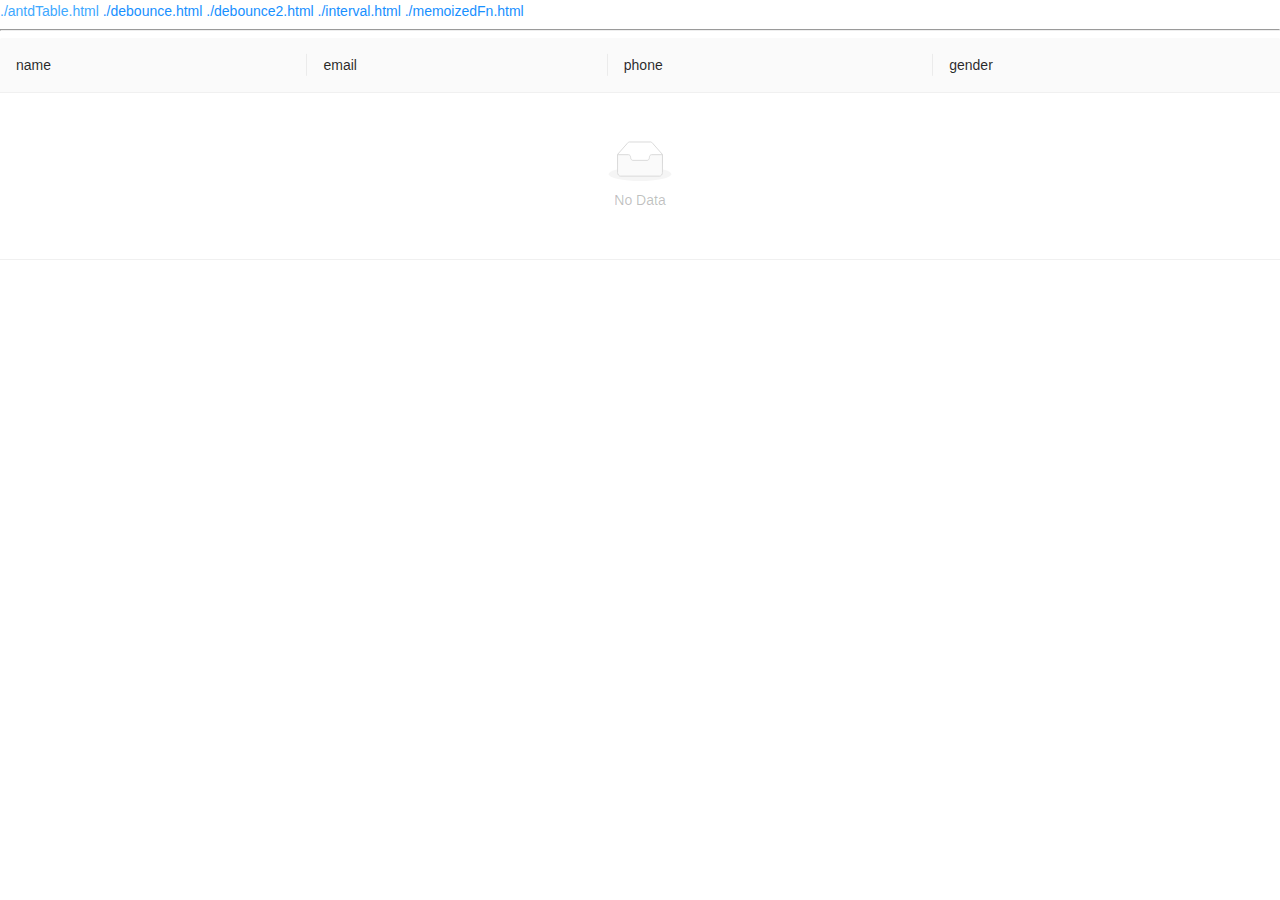
<file: docs/antdTable.html>
<!DOCTYPE html>
<html lang="en">
  <head>
    <meta charset="UTF-8" />
    <meta name="theme-color" content="#1890ff" />
    <meta http-equiv="X-UA-Compatible" content="IE=edge" />
    <title>React 多页面</title>
    <link rel="stylesheet" href="./umi.84b61263.css" />
    <script>
      window.routerBase = "/";
    </script>
    <script>
      //! umi version: 3.5.25
    </script>
    <script>
      window.g_path = "/antdTable.html";
    </script>
  </head>
  <body>
    <noscript>
      <div class="noscript-container">
        Hi there! Please
        <div class="noscript-enableJS">
          <a
            href="https://www.enablejavascript.io/en"
            target="_blank"
            rel="noopener noreferrer"
          >
            <b>enable Javascript</b>
          </a>
        </div>
      </div>
    </noscript>

    <a style="display: inline-block" href="./antdTable.html">
      ./antdTable.html
    </a>

    <a style="display: inline-block" href="./debounce.html">
      ./debounce.html
    </a>

    <a style="display: inline-block" href="./debounce2.html">
      ./debounce2.html
    </a>

    <a style="display: inline-block" href="./interval.html">
      ./interval.html
    </a>

    <a style="display: inline-block" href="./memoizedFn.html">
      ./memoizedFn.html
    </a>

    <hr />

    <div id="root">
      <style>
        html,
        body,
        #root {
          height: 100%;
          margin: 0;
          padding: 0;
        }
        #root {
          background-repeat: no-repeat;
          background-size: 100% auto;
        }
        .noscript-container {
          display: flex;
          align-content: center;
          justify-content: center;
          margin-top: 90px;
          font-size: 20px;
          font-family: "Lucida Sans", "Lucida Sans Regular", "Lucida Grande",
            "Lucida Sans Unicode", Geneva, Verdana, sans-serif;
        }
        .noscript-enableJS {
          padding-right: 3px;
          padding-left: 3px;
        }
        .page-loading-warp {
          display: flex;
          align-items: center;
          justify-content: center;
          padding: 98px;
        }
        .ant-spin {
          position: absolute;
          display: none;
          -webkit-box-sizing: border-box;
          box-sizing: border-box;
          margin: 0;
          padding: 0;
          color: rgba(0, 0, 0, 0.65);
          color: #1890ff;
          font-size: 14px;
          font-variant: tabular-nums;
          line-height: 1.5;
          text-align: center;
          list-style: none;
          opacity: 0;
          -webkit-transition: -webkit-transform 0.3s
            cubic-bezier(0.78, 0.14, 0.15, 0.86);
          transition: -webkit-transform 0.3s
            cubic-bezier(0.78, 0.14, 0.15, 0.86);
          transition: transform 0.3s cubic-bezier(0.78, 0.14, 0.15, 0.86);
          transition: transform 0.3s cubic-bezier(0.78, 0.14, 0.15, 0.86),
            -webkit-transform 0.3s cubic-bezier(0.78, 0.14, 0.15, 0.86);
          -webkit-font-feature-settings: "tnum";
          font-feature-settings: "tnum";
        }
        .ant-spin-spinning {
          position: static;
          display: inline-block;
          opacity: 1;
        }
        .ant-spin-dot {
          position: relative;
          display: inline-block;
          width: 20px;
          height: 20px;
          font-size: 20px;
        }
        .ant-spin-dot-item {
          position: absolute;
          display: block;
          width: 9px;
          height: 9px;
          background-color: #1890ff;
          border-radius: 100%;
          -webkit-transform: scale(0.75);
          -ms-transform: scale(0.75);
          transform: scale(0.75);
          -webkit-transform-origin: 50% 50%;
          -ms-transform-origin: 50% 50%;
          transform-origin: 50% 50%;
          opacity: 0.3;
          -webkit-animation: antspinmove 1s infinite linear alternate;
          animation: antSpinMove 1s infinite linear alternate;
        }
        .ant-spin-dot-item:nth-child(1) {
          top: 0;
          left: 0;
        }
        .ant-spin-dot-item:nth-child(2) {
          top: 0;
          right: 0;
          -webkit-animation-delay: 0.4s;
          animation-delay: 0.4s;
        }
        .ant-spin-dot-item:nth-child(3) {
          right: 0;
          bottom: 0;
          -webkit-animation-delay: 0.8s;
          animation-delay: 0.8s;
        }
        .ant-spin-dot-item:nth-child(4) {
          bottom: 0;
          left: 0;
          -webkit-animation-delay: 1.2s;
          animation-delay: 1.2s;
        }
        .ant-spin-dot-spin {
          -webkit-transform: rotate(45deg);
          -ms-transform: rotate(45deg);
          transform: rotate(45deg);
          -webkit-animation: antrotate 1.2s infinite linear;
          animation: antRotate 1.2s infinite linear;
        }
        .ant-spin-lg .ant-spin-dot {
          width: 32px;
          height: 32px;
          font-size: 32px;
        }
        .ant-spin-lg .ant-spin-dot i {
          width: 14px;
          height: 14px;
        }
        @media all and (-ms-high-contrast: none), (-ms-high-contrast: active) {
          .ant-spin-blur {
            background: #fff;
            opacity: 0.5;
          }
        }
        @-webkit-keyframes antSpinMove {
          to {
            opacity: 1;
          }
        }
        @keyframes antSpinMove {
          to {
            opacity: 1;
          }
        }
        @-webkit-keyframes antRotate {
          to {
            -webkit-transform: rotate(405deg);
            transform: rotate(405deg);
          }
        }
        @keyframes antRotate {
          to {
            -webkit-transform: rotate(405deg);
            transform: rotate(405deg);
          }
        }
      </style>
      <div
        style="
          display: flex;
          flex-direction: column;
          align-items: center;
          justify-content: center;
          height: 100%;
          min-height: 420px;
        "
      >
        <div class="page-loading-warp">
          <div class="ant-spin ant-spin-lg ant-spin-spinning">
            <span class="ant-spin-dot ant-spin-dot-spin"
              ><i class="ant-spin-dot-item"></i><i class="ant-spin-dot-item"></i
              ><i class="ant-spin-dot-item"></i><i class="ant-spin-dot-item"></i
            ></span>
          </div>
        </div>
      </div>
    </div>

    <script src="./umi.ab7591df.js"></script>
  </body>
</html>
</file>
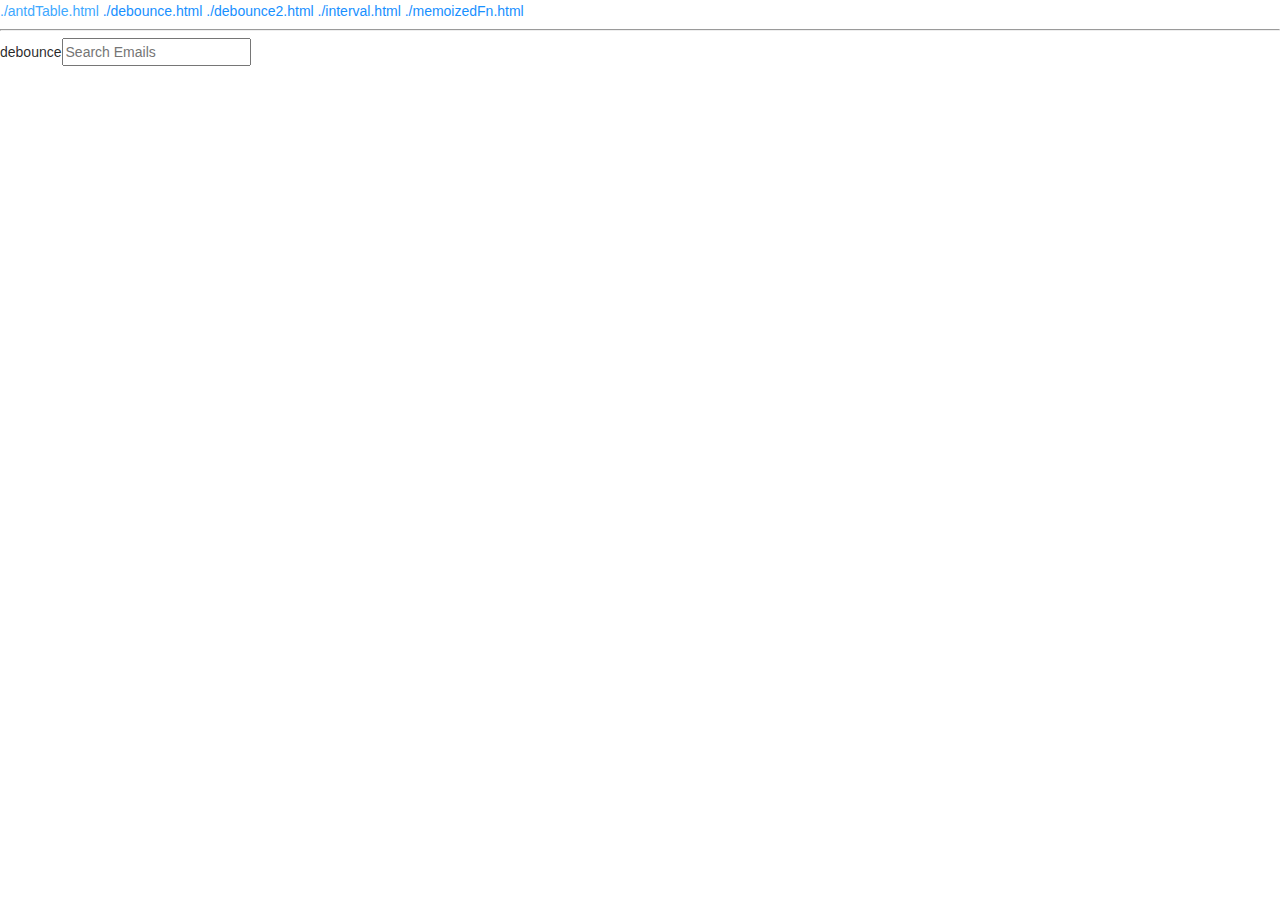
<file: docs/debounce.html>
<!DOCTYPE html>
<html lang="en">
  <head>
    <meta charset="UTF-8" />
    <meta name="theme-color" content="#1890ff" />
    <meta http-equiv="X-UA-Compatible" content="IE=edge" />
    <title>React 多页面</title>
    <link rel="stylesheet" href="./umi.84b61263.css" />
    <script>
      window.routerBase = "/";
    </script>
    <script>
      //! umi version: 3.5.25
    </script>
    <script>
      window.g_path = "/debounce.html";
    </script>
  </head>
  <body>
    <noscript>
      <div class="noscript-container">
        Hi there! Please
        <div class="noscript-enableJS">
          <a
            href="https://www.enablejavascript.io/en"
            target="_blank"
            rel="noopener noreferrer"
          >
            <b>enable Javascript</b>
          </a>
        </div>
      </div>
    </noscript>

    <a style="display: inline-block" href="./antdTable.html">
      ./antdTable.html
    </a>

    <a style="display: inline-block" href="./debounce.html">
      ./debounce.html
    </a>

    <a style="display: inline-block" href="./debounce2.html">
      ./debounce2.html
    </a>

    <a style="display: inline-block" href="./interval.html">
      ./interval.html
    </a>

    <a style="display: inline-block" href="./memoizedFn.html">
      ./memoizedFn.html
    </a>

    <hr />

    <div id="root">
      <style>
        html,
        body,
        #root {
          height: 100%;
          margin: 0;
          padding: 0;
        }
        #root {
          background-repeat: no-repeat;
          background-size: 100% auto;
        }
        .noscript-container {
          display: flex;
          align-content: center;
          justify-content: center;
          margin-top: 90px;
          font-size: 20px;
          font-family: "Lucida Sans", "Lucida Sans Regular", "Lucida Grande",
            "Lucida Sans Unicode", Geneva, Verdana, sans-serif;
        }
        .noscript-enableJS {
          padding-right: 3px;
          padding-left: 3px;
        }
        .page-loading-warp {
          display: flex;
          align-items: center;
          justify-content: center;
          padding: 98px;
        }
        .ant-spin {
          position: absolute;
          display: none;
          -webkit-box-sizing: border-box;
          box-sizing: border-box;
          margin: 0;
          padding: 0;
          color: rgba(0, 0, 0, 0.65);
          color: #1890ff;
          font-size: 14px;
          font-variant: tabular-nums;
          line-height: 1.5;
          text-align: center;
          list-style: none;
          opacity: 0;
          -webkit-transition: -webkit-transform 0.3s
            cubic-bezier(0.78, 0.14, 0.15, 0.86);
          transition: -webkit-transform 0.3s
            cubic-bezier(0.78, 0.14, 0.15, 0.86);
          transition: transform 0.3s cubic-bezier(0.78, 0.14, 0.15, 0.86);
          transition: transform 0.3s cubic-bezier(0.78, 0.14, 0.15, 0.86),
            -webkit-transform 0.3s cubic-bezier(0.78, 0.14, 0.15, 0.86);
          -webkit-font-feature-settings: "tnum";
          font-feature-settings: "tnum";
        }
        .ant-spin-spinning {
          position: static;
          display: inline-block;
          opacity: 1;
        }
        .ant-spin-dot {
          position: relative;
          display: inline-block;
          width: 20px;
          height: 20px;
          font-size: 20px;
        }
        .ant-spin-dot-item {
          position: absolute;
          display: block;
          width: 9px;
          height: 9px;
          background-color: #1890ff;
          border-radius: 100%;
          -webkit-transform: scale(0.75);
          -ms-transform: scale(0.75);
          transform: scale(0.75);
          -webkit-transform-origin: 50% 50%;
          -ms-transform-origin: 50% 50%;
          transform-origin: 50% 50%;
          opacity: 0.3;
          -webkit-animation: antspinmove 1s infinite linear alternate;
          animation: antSpinMove 1s infinite linear alternate;
        }
        .ant-spin-dot-item:nth-child(1) {
          top: 0;
          left: 0;
        }
        .ant-spin-dot-item:nth-child(2) {
          top: 0;
          right: 0;
          -webkit-animation-delay: 0.4s;
          animation-delay: 0.4s;
        }
        .ant-spin-dot-item:nth-child(3) {
          right: 0;
          bottom: 0;
          -webkit-animation-delay: 0.8s;
          animation-delay: 0.8s;
        }
        .ant-spin-dot-item:nth-child(4) {
          bottom: 0;
          left: 0;
          -webkit-animation-delay: 1.2s;
          animation-delay: 1.2s;
        }
        .ant-spin-dot-spin {
          -webkit-transform: rotate(45deg);
          -ms-transform: rotate(45deg);
          transform: rotate(45deg);
          -webkit-animation: antrotate 1.2s infinite linear;
          animation: antRotate 1.2s infinite linear;
        }
        .ant-spin-lg .ant-spin-dot {
          width: 32px;
          height: 32px;
          font-size: 32px;
        }
        .ant-spin-lg .ant-spin-dot i {
          width: 14px;
          height: 14px;
        }
        @media all and (-ms-high-contrast: none), (-ms-high-contrast: active) {
          .ant-spin-blur {
            background: #fff;
            opacity: 0.5;
          }
        }
        @-webkit-keyframes antSpinMove {
          to {
            opacity: 1;
          }
        }
        @keyframes antSpinMove {
          to {
            opacity: 1;
          }
        }
        @-webkit-keyframes antRotate {
          to {
            -webkit-transform: rotate(405deg);
            transform: rotate(405deg);
          }
        }
        @keyframes antRotate {
          to {
            -webkit-transform: rotate(405deg);
            transform: rotate(405deg);
          }
        }
      </style>
      <div
        style="
          display: flex;
          flex-direction: column;
          align-items: center;
          justify-content: center;
          height: 100%;
          min-height: 420px;
        "
      >
        <div class="page-loading-warp">
          <div class="ant-spin ant-spin-lg ant-spin-spinning">
            <span class="ant-spin-dot ant-spin-dot-spin"
              ><i class="ant-spin-dot-item"></i><i class="ant-spin-dot-item"></i
              ><i class="ant-spin-dot-item"></i><i class="ant-spin-dot-item"></i
            ></span>
          </div>
        </div>
      </div>
    </div>

    <script src="./umi.ab7591df.js"></script>
  </body>
</html>
</file>
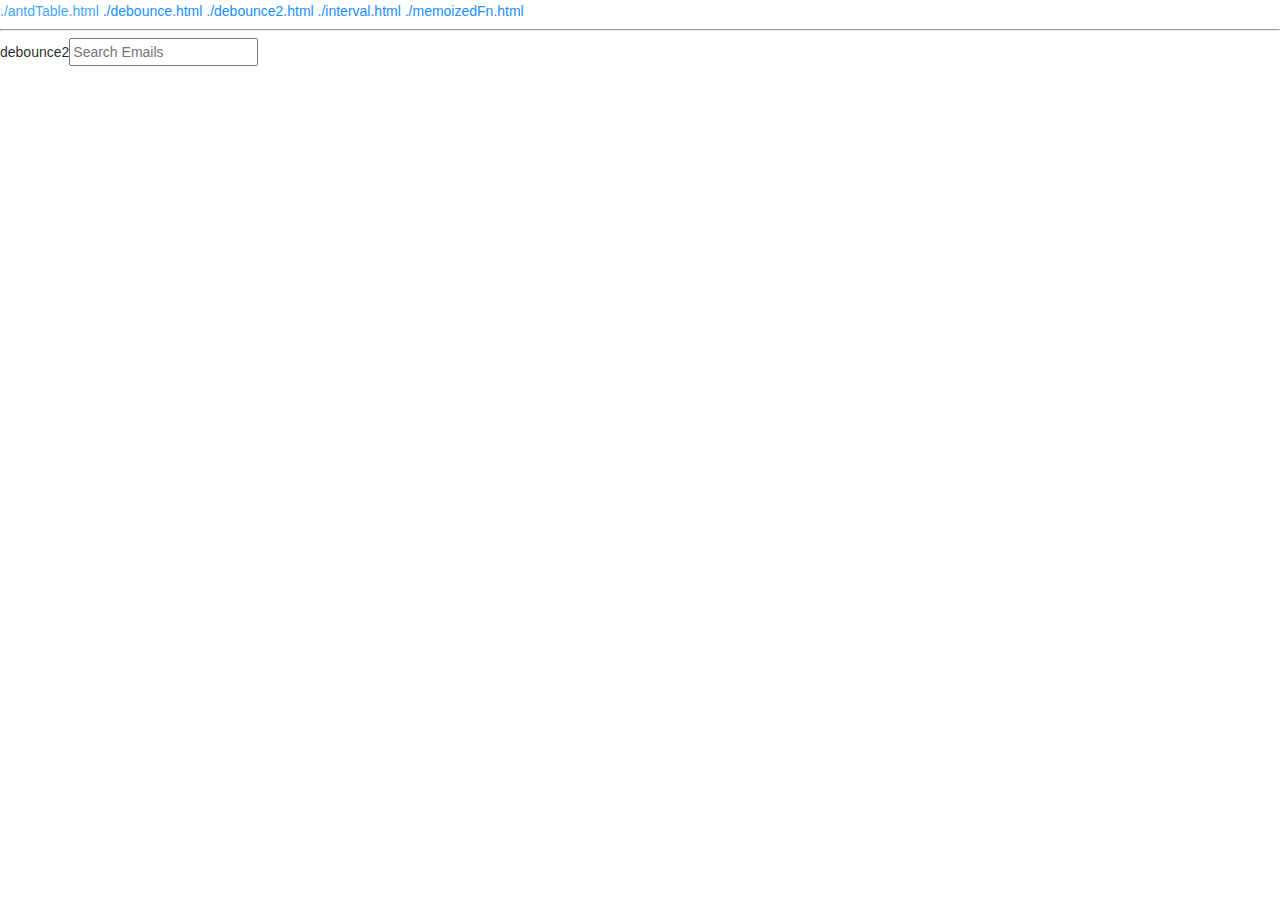
<file: docs/debounce2.html>
<!DOCTYPE html>
<html lang="en">
  <head>
    <meta charset="UTF-8" />
    <meta name="theme-color" content="#1890ff" />
    <meta http-equiv="X-UA-Compatible" content="IE=edge" />
    <title>React 多页面</title>
    <link rel="stylesheet" href="./umi.84b61263.css" />
    <script>
      window.routerBase = "/";
    </script>
    <script>
      //! umi version: 3.5.25
    </script>
    <script>
      window.g_path = "/debounce2.html";
    </script>
  </head>
  <body>
    <noscript>
      <div class="noscript-container">
        Hi there! Please
        <div class="noscript-enableJS">
          <a
            href="https://www.enablejavascript.io/en"
            target="_blank"
            rel="noopener noreferrer"
          >
            <b>enable Javascript</b>
          </a>
        </div>
      </div>
    </noscript>

    <a style="display: inline-block" href="./antdTable.html">
      ./antdTable.html
    </a>

    <a style="display: inline-block" href="./debounce.html">
      ./debounce.html
    </a>

    <a style="display: inline-block" href="./debounce2.html">
      ./debounce2.html
    </a>

    <a style="display: inline-block" href="./interval.html">
      ./interval.html
    </a>

    <a style="display: inline-block" href="./memoizedFn.html">
      ./memoizedFn.html
    </a>

    <hr />

    <div id="root">
      <style>
        html,
        body,
        #root {
          height: 100%;
          margin: 0;
          padding: 0;
        }
        #root {
          background-repeat: no-repeat;
          background-size: 100% auto;
        }
        .noscript-container {
          display: flex;
          align-content: center;
          justify-content: center;
          margin-top: 90px;
          font-size: 20px;
          font-family: "Lucida Sans", "Lucida Sans Regular", "Lucida Grande",
            "Lucida Sans Unicode", Geneva, Verdana, sans-serif;
        }
        .noscript-enableJS {
          padding-right: 3px;
          padding-left: 3px;
        }
        .page-loading-warp {
          display: flex;
          align-items: center;
          justify-content: center;
          padding: 98px;
        }
        .ant-spin {
          position: absolute;
          display: none;
          -webkit-box-sizing: border-box;
          box-sizing: border-box;
          margin: 0;
          padding: 0;
          color: rgba(0, 0, 0, 0.65);
          color: #1890ff;
          font-size: 14px;
          font-variant: tabular-nums;
          line-height: 1.5;
          text-align: center;
          list-style: none;
          opacity: 0;
          -webkit-transition: -webkit-transform 0.3s
            cubic-bezier(0.78, 0.14, 0.15, 0.86);
          transition: -webkit-transform 0.3s
            cubic-bezier(0.78, 0.14, 0.15, 0.86);
          transition: transform 0.3s cubic-bezier(0.78, 0.14, 0.15, 0.86);
          transition: transform 0.3s cubic-bezier(0.78, 0.14, 0.15, 0.86),
            -webkit-transform 0.3s cubic-bezier(0.78, 0.14, 0.15, 0.86);
          -webkit-font-feature-settings: "tnum";
          font-feature-settings: "tnum";
        }
        .ant-spin-spinning {
          position: static;
          display: inline-block;
          opacity: 1;
        }
        .ant-spin-dot {
          position: relative;
          display: inline-block;
          width: 20px;
          height: 20px;
          font-size: 20px;
        }
        .ant-spin-dot-item {
          position: absolute;
          display: block;
          width: 9px;
          height: 9px;
          background-color: #1890ff;
          border-radius: 100%;
          -webkit-transform: scale(0.75);
          -ms-transform: scale(0.75);
          transform: scale(0.75);
          -webkit-transform-origin: 50% 50%;
          -ms-transform-origin: 50% 50%;
          transform-origin: 50% 50%;
          opacity: 0.3;
          -webkit-animation: antspinmove 1s infinite linear alternate;
          animation: antSpinMove 1s infinite linear alternate;
        }
        .ant-spin-dot-item:nth-child(1) {
          top: 0;
          left: 0;
        }
        .ant-spin-dot-item:nth-child(2) {
          top: 0;
          right: 0;
          -webkit-animation-delay: 0.4s;
          animation-delay: 0.4s;
        }
        .ant-spin-dot-item:nth-child(3) {
          right: 0;
          bottom: 0;
          -webkit-animation-delay: 0.8s;
          animation-delay: 0.8s;
        }
        .ant-spin-dot-item:nth-child(4) {
          bottom: 0;
          left: 0;
          -webkit-animation-delay: 1.2s;
          animation-delay: 1.2s;
        }
        .ant-spin-dot-spin {
          -webkit-transform: rotate(45deg);
          -ms-transform: rotate(45deg);
          transform: rotate(45deg);
          -webkit-animation: antrotate 1.2s infinite linear;
          animation: antRotate 1.2s infinite linear;
        }
        .ant-spin-lg .ant-spin-dot {
          width: 32px;
          height: 32px;
          font-size: 32px;
        }
        .ant-spin-lg .ant-spin-dot i {
          width: 14px;
          height: 14px;
        }
        @media all and (-ms-high-contrast: none), (-ms-high-contrast: active) {
          .ant-spin-blur {
            background: #fff;
            opacity: 0.5;
          }
        }
        @-webkit-keyframes antSpinMove {
          to {
            opacity: 1;
          }
        }
        @keyframes antSpinMove {
          to {
            opacity: 1;
          }
        }
        @-webkit-keyframes antRotate {
          to {
            -webkit-transform: rotate(405deg);
            transform: rotate(405deg);
          }
        }
        @keyframes antRotate {
          to {
            -webkit-transform: rotate(405deg);
            transform: rotate(405deg);
          }
        }
      </style>
      <div
        style="
          display: flex;
          flex-direction: column;
          align-items: center;
          justify-content: center;
          height: 100%;
          min-height: 420px;
        "
      >
        <div class="page-loading-warp">
          <div class="ant-spin ant-spin-lg ant-spin-spinning">
            <span class="ant-spin-dot ant-spin-dot-spin"
              ><i class="ant-spin-dot-item"></i><i class="ant-spin-dot-item"></i
              ><i class="ant-spin-dot-item"></i><i class="ant-spin-dot-item"></i
            ></span>
          </div>
        </div>
      </div>
    </div>

    <script src="./umi.ab7591df.js"></script>
  </body>
</html>
</file>
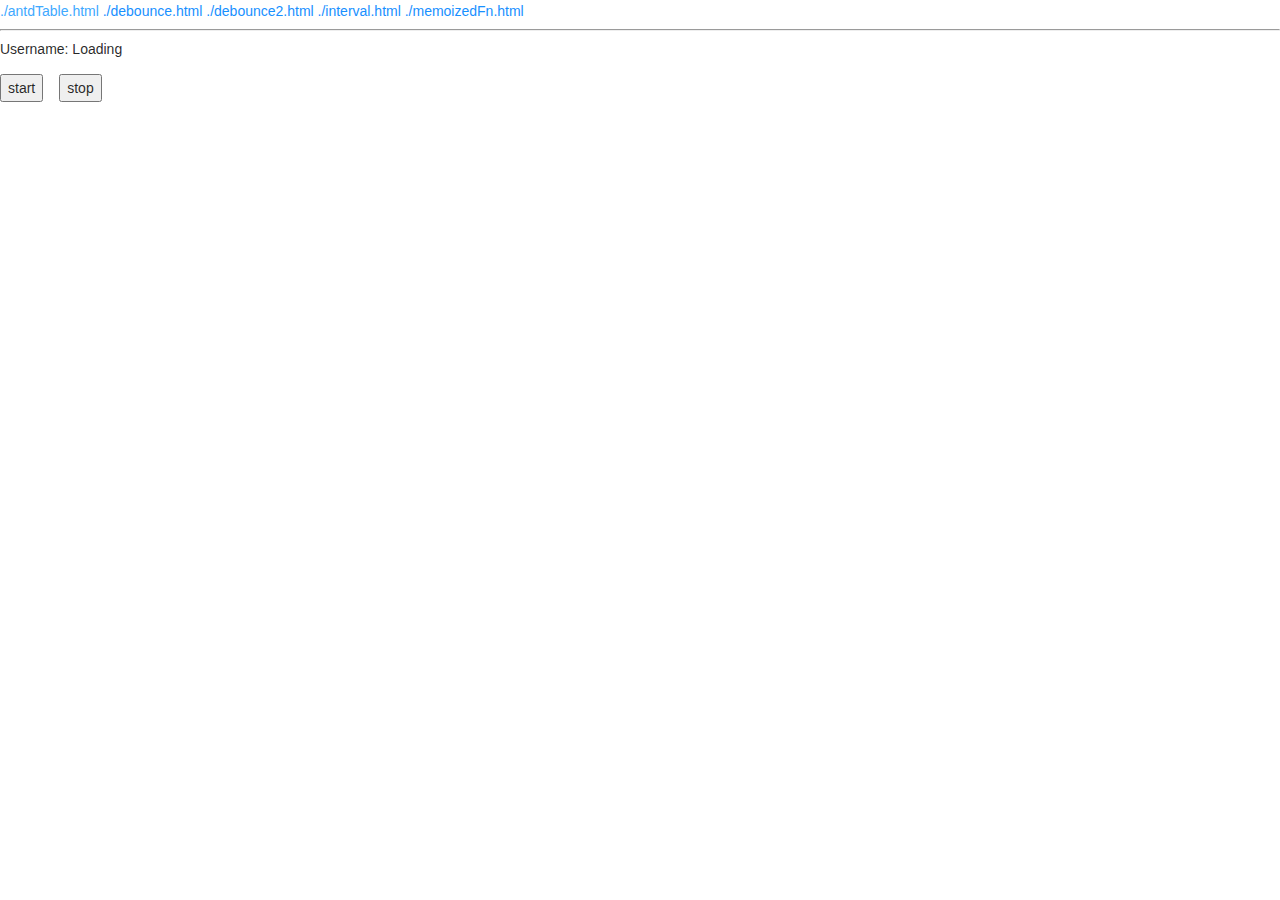
<file: docs/interval.html>
<!DOCTYPE html>
<html lang="en">
  <head>
    <meta charset="UTF-8" />
    <meta name="theme-color" content="#1890ff" />
    <meta http-equiv="X-UA-Compatible" content="IE=edge" />
    <title>React 多页面</title>
    <link rel="stylesheet" href="./umi.84b61263.css" />
    <script>
      window.routerBase = "/";
    </script>
    <script>
      //! umi version: 3.5.25
    </script>
    <script>
      window.g_path = "/interval.html";
    </script>
  </head>
  <body>
    <noscript>
      <div class="noscript-container">
        Hi there! Please
        <div class="noscript-enableJS">
          <a
            href="https://www.enablejavascript.io/en"
            target="_blank"
            rel="noopener noreferrer"
          >
            <b>enable Javascript</b>
          </a>
        </div>
      </div>
    </noscript>

    <a style="display: inline-block" href="./antdTable.html">
      ./antdTable.html
    </a>

    <a style="display: inline-block" href="./debounce.html">
      ./debounce.html
    </a>

    <a style="display: inline-block" href="./debounce2.html">
      ./debounce2.html
    </a>

    <a style="display: inline-block" href="./interval.html">
      ./interval.html
    </a>

    <a style="display: inline-block" href="./memoizedFn.html">
      ./memoizedFn.html
    </a>

    <hr />

    <div id="root">
      <style>
        html,
        body,
        #root {
          height: 100%;
          margin: 0;
          padding: 0;
        }
        #root {
          background-repeat: no-repeat;
          background-size: 100% auto;
        }
        .noscript-container {
          display: flex;
          align-content: center;
          justify-content: center;
          margin-top: 90px;
          font-size: 20px;
          font-family: "Lucida Sans", "Lucida Sans Regular", "Lucida Grande",
            "Lucida Sans Unicode", Geneva, Verdana, sans-serif;
        }
        .noscript-enableJS {
          padding-right: 3px;
          padding-left: 3px;
        }
        .page-loading-warp {
          display: flex;
          align-items: center;
          justify-content: center;
          padding: 98px;
        }
        .ant-spin {
          position: absolute;
          display: none;
          -webkit-box-sizing: border-box;
          box-sizing: border-box;
          margin: 0;
          padding: 0;
          color: rgba(0, 0, 0, 0.65);
          color: #1890ff;
          font-size: 14px;
          font-variant: tabular-nums;
          line-height: 1.5;
          text-align: center;
          list-style: none;
          opacity: 0;
          -webkit-transition: -webkit-transform 0.3s
            cubic-bezier(0.78, 0.14, 0.15, 0.86);
          transition: -webkit-transform 0.3s
            cubic-bezier(0.78, 0.14, 0.15, 0.86);
          transition: transform 0.3s cubic-bezier(0.78, 0.14, 0.15, 0.86);
          transition: transform 0.3s cubic-bezier(0.78, 0.14, 0.15, 0.86),
            -webkit-transform 0.3s cubic-bezier(0.78, 0.14, 0.15, 0.86);
          -webkit-font-feature-settings: "tnum";
          font-feature-settings: "tnum";
        }
        .ant-spin-spinning {
          position: static;
          display: inline-block;
          opacity: 1;
        }
        .ant-spin-dot {
          position: relative;
          display: inline-block;
          width: 20px;
          height: 20px;
          font-size: 20px;
        }
        .ant-spin-dot-item {
          position: absolute;
          display: block;
          width: 9px;
          height: 9px;
          background-color: #1890ff;
          border-radius: 100%;
          -webkit-transform: scale(0.75);
          -ms-transform: scale(0.75);
          transform: scale(0.75);
          -webkit-transform-origin: 50% 50%;
          -ms-transform-origin: 50% 50%;
          transform-origin: 50% 50%;
          opacity: 0.3;
          -webkit-animation: antspinmove 1s infinite linear alternate;
          animation: antSpinMove 1s infinite linear alternate;
        }
        .ant-spin-dot-item:nth-child(1) {
          top: 0;
          left: 0;
        }
        .ant-spin-dot-item:nth-child(2) {
          top: 0;
          right: 0;
          -webkit-animation-delay: 0.4s;
          animation-delay: 0.4s;
        }
        .ant-spin-dot-item:nth-child(3) {
          right: 0;
          bottom: 0;
          -webkit-animation-delay: 0.8s;
          animation-delay: 0.8s;
        }
        .ant-spin-dot-item:nth-child(4) {
          bottom: 0;
          left: 0;
          -webkit-animation-delay: 1.2s;
          animation-delay: 1.2s;
        }
        .ant-spin-dot-spin {
          -webkit-transform: rotate(45deg);
          -ms-transform: rotate(45deg);
          transform: rotate(45deg);
          -webkit-animation: antrotate 1.2s infinite linear;
          animation: antRotate 1.2s infinite linear;
        }
        .ant-spin-lg .ant-spin-dot {
          width: 32px;
          height: 32px;
          font-size: 32px;
        }
        .ant-spin-lg .ant-spin-dot i {
          width: 14px;
          height: 14px;
        }
        @media all and (-ms-high-contrast: none), (-ms-high-contrast: active) {
          .ant-spin-blur {
            background: #fff;
            opacity: 0.5;
          }
        }
        @-webkit-keyframes antSpinMove {
          to {
            opacity: 1;
          }
        }
        @keyframes antSpinMove {
          to {
            opacity: 1;
          }
        }
        @-webkit-keyframes antRotate {
          to {
            -webkit-transform: rotate(405deg);
            transform: rotate(405deg);
          }
        }
        @keyframes antRotate {
          to {
            -webkit-transform: rotate(405deg);
            transform: rotate(405deg);
          }
        }
      </style>
      <div
        style="
          display: flex;
          flex-direction: column;
          align-items: center;
          justify-content: center;
          height: 100%;
          min-height: 420px;
        "
      >
        <div class="page-loading-warp">
          <div class="ant-spin ant-spin-lg ant-spin-spinning">
            <span class="ant-spin-dot ant-spin-dot-spin"
              ><i class="ant-spin-dot-item"></i><i class="ant-spin-dot-item"></i
              ><i class="ant-spin-dot-item"></i><i class="ant-spin-dot-item"></i
            ></span>
          </div>
        </div>
      </div>
    </div>

    <script src="./umi.ab7591df.js"></script>
  </body>
</html>
</file>
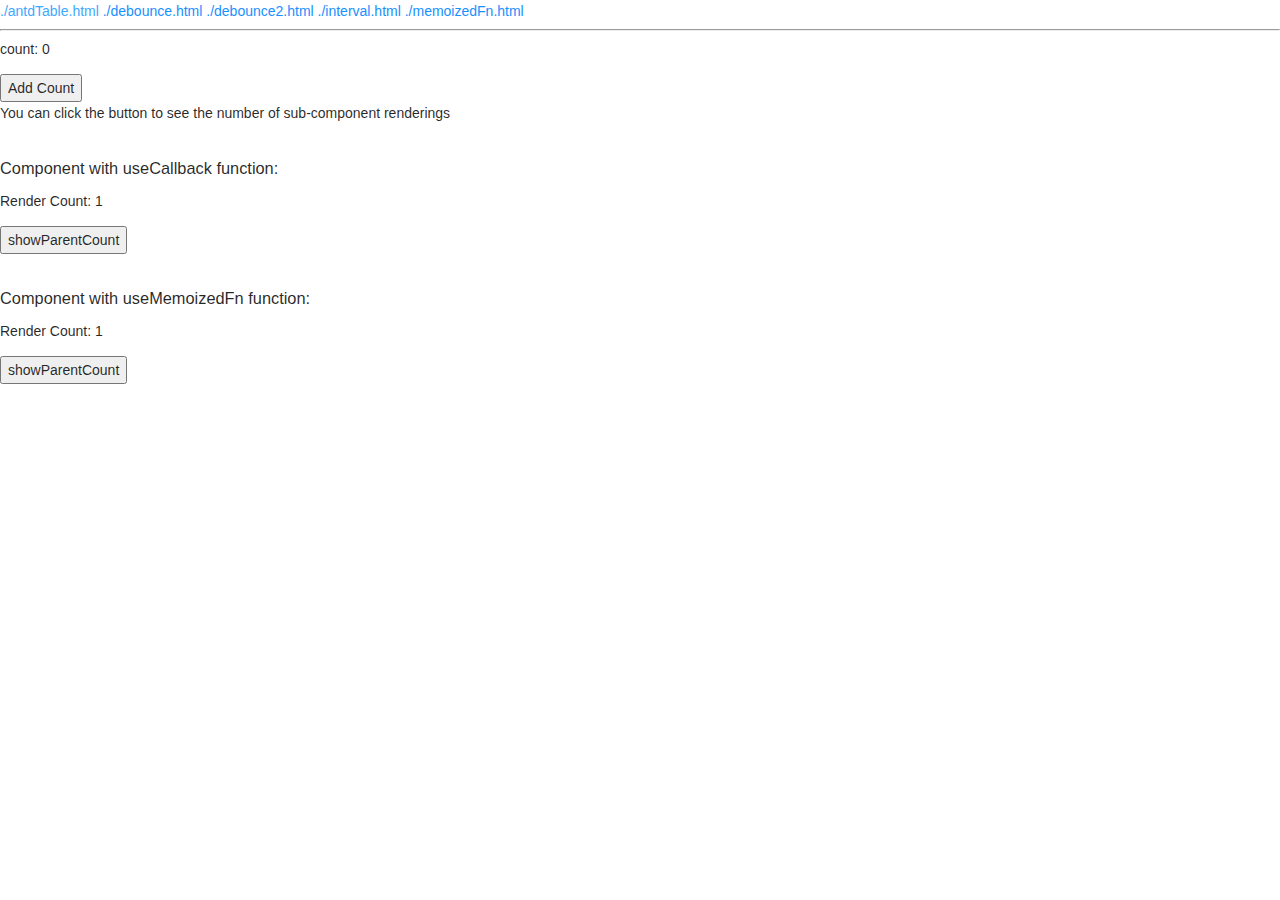
<file: docs/memoizedFn.html>
<!DOCTYPE html>
<html lang="en">
  <head>
    <meta charset="UTF-8" />
    <meta name="theme-color" content="#1890ff" />
    <meta http-equiv="X-UA-Compatible" content="IE=edge" />
    <title>React 多页面</title>
    <link rel="stylesheet" href="./umi.84b61263.css" />
    <script>
      window.routerBase = "/";
    </script>
    <script>
      //! umi version: 3.5.25
    </script>
    <script>
      window.g_path = "/memoizedFn.html";
    </script>
  </head>
  <body>
    <noscript>
      <div class="noscript-container">
        Hi there! Please
        <div class="noscript-enableJS">
          <a
            href="https://www.enablejavascript.io/en"
            target="_blank"
            rel="noopener noreferrer"
          >
            <b>enable Javascript</b>
          </a>
        </div>
      </div>
    </noscript>

    <a style="display: inline-block" href="./antdTable.html">
      ./antdTable.html
    </a>

    <a style="display: inline-block" href="./debounce.html">
      ./debounce.html
    </a>

    <a style="display: inline-block" href="./debounce2.html">
      ./debounce2.html
    </a>

    <a style="display: inline-block" href="./interval.html">
      ./interval.html
    </a>

    <a style="display: inline-block" href="./memoizedFn.html">
      ./memoizedFn.html
    </a>

    <hr />

    <div id="root">
      <style>
        html,
        body,
        #root {
          height: 100%;
          margin: 0;
          padding: 0;
        }
        #root {
          background-repeat: no-repeat;
          background-size: 100% auto;
        }
        .noscript-container {
          display: flex;
          align-content: center;
          justify-content: center;
          margin-top: 90px;
          font-size: 20px;
          font-family: "Lucida Sans", "Lucida Sans Regular", "Lucida Grande",
            "Lucida Sans Unicode", Geneva, Verdana, sans-serif;
        }
        .noscript-enableJS {
          padding-right: 3px;
          padding-left: 3px;
        }
        .page-loading-warp {
          display: flex;
          align-items: center;
          justify-content: center;
          padding: 98px;
        }
        .ant-spin {
          position: absolute;
          display: none;
          -webkit-box-sizing: border-box;
          box-sizing: border-box;
          margin: 0;
          padding: 0;
          color: rgba(0, 0, 0, 0.65);
          color: #1890ff;
          font-size: 14px;
          font-variant: tabular-nums;
          line-height: 1.5;
          text-align: center;
          list-style: none;
          opacity: 0;
          -webkit-transition: -webkit-transform 0.3s
            cubic-bezier(0.78, 0.14, 0.15, 0.86);
          transition: -webkit-transform 0.3s
            cubic-bezier(0.78, 0.14, 0.15, 0.86);
          transition: transform 0.3s cubic-bezier(0.78, 0.14, 0.15, 0.86);
          transition: transform 0.3s cubic-bezier(0.78, 0.14, 0.15, 0.86),
            -webkit-transform 0.3s cubic-bezier(0.78, 0.14, 0.15, 0.86);
          -webkit-font-feature-settings: "tnum";
          font-feature-settings: "tnum";
        }
        .ant-spin-spinning {
          position: static;
          display: inline-block;
          opacity: 1;
        }
        .ant-spin-dot {
          position: relative;
          display: inline-block;
          width: 20px;
          height: 20px;
          font-size: 20px;
        }
        .ant-spin-dot-item {
          position: absolute;
          display: block;
          width: 9px;
          height: 9px;
          background-color: #1890ff;
          border-radius: 100%;
          -webkit-transform: scale(0.75);
          -ms-transform: scale(0.75);
          transform: scale(0.75);
          -webkit-transform-origin: 50% 50%;
          -ms-transform-origin: 50% 50%;
          transform-origin: 50% 50%;
          opacity: 0.3;
          -webkit-animation: antspinmove 1s infinite linear alternate;
          animation: antSpinMove 1s infinite linear alternate;
        }
        .ant-spin-dot-item:nth-child(1) {
          top: 0;
          left: 0;
        }
        .ant-spin-dot-item:nth-child(2) {
          top: 0;
          right: 0;
          -webkit-animation-delay: 0.4s;
          animation-delay: 0.4s;
        }
        .ant-spin-dot-item:nth-child(3) {
          right: 0;
          bottom: 0;
          -webkit-animation-delay: 0.8s;
          animation-delay: 0.8s;
        }
        .ant-spin-dot-item:nth-child(4) {
          bottom: 0;
          left: 0;
          -webkit-animation-delay: 1.2s;
          animation-delay: 1.2s;
        }
        .ant-spin-dot-spin {
          -webkit-transform: rotate(45deg);
          -ms-transform: rotate(45deg);
          transform: rotate(45deg);
          -webkit-animation: antrotate 1.2s infinite linear;
          animation: antRotate 1.2s infinite linear;
        }
        .ant-spin-lg .ant-spin-dot {
          width: 32px;
          height: 32px;
          font-size: 32px;
        }
        .ant-spin-lg .ant-spin-dot i {
          width: 14px;
          height: 14px;
        }
        @media all and (-ms-high-contrast: none), (-ms-high-contrast: active) {
          .ant-spin-blur {
            background: #fff;
            opacity: 0.5;
          }
        }
        @-webkit-keyframes antSpinMove {
          to {
            opacity: 1;
          }
        }
        @keyframes antSpinMove {
          to {
            opacity: 1;
          }
        }
        @-webkit-keyframes antRotate {
          to {
            -webkit-transform: rotate(405deg);
            transform: rotate(405deg);
          }
        }
        @keyframes antRotate {
          to {
            -webkit-transform: rotate(405deg);
            transform: rotate(405deg);
          }
        }
      </style>
      <div
        style="
          display: flex;
          flex-direction: column;
          align-items: center;
          justify-content: center;
          height: 100%;
          min-height: 420px;
        "
      >
        <div class="page-loading-warp">
          <div class="ant-spin ant-spin-lg ant-spin-spinning">
            <span class="ant-spin-dot ant-spin-dot-spin"
              ><i class="ant-spin-dot-item"></i><i class="ant-spin-dot-item"></i
              ><i class="ant-spin-dot-item"></i><i class="ant-spin-dot-item"></i
            ></span>
          </div>
        </div>
      </div>
    </div>

    <script src="./umi.ab7591df.js"></script>
  </body>
</html>
</file>
